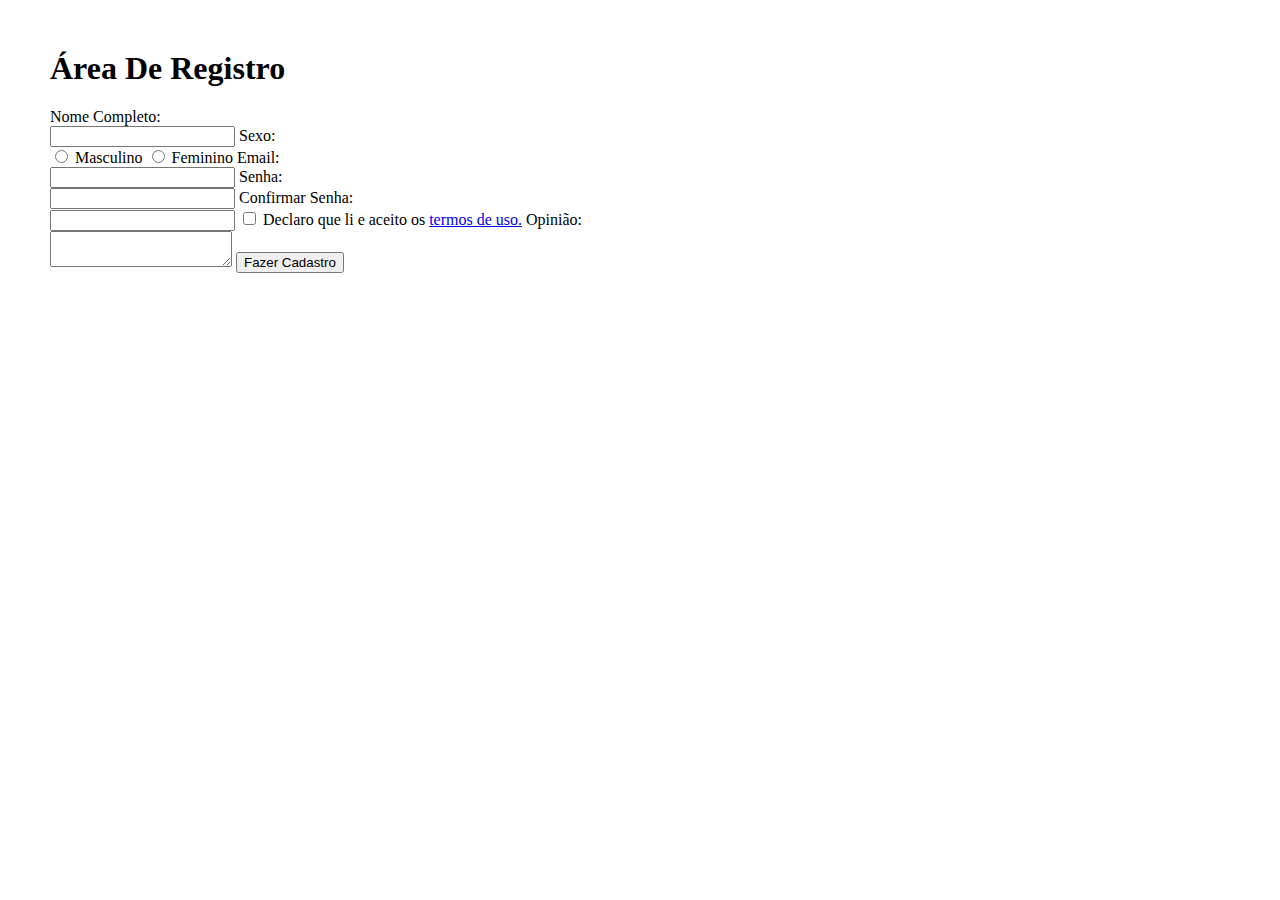
<file: html/teste.html>
<!DOCTYPE html>
<html>
<head>
        <meta charset="UTF-8" />
        <title>teste</title>
        <link rel="stylesheet" href="css/estilo.css">
</head>
<body>
    <h1>Área De Registro</h1>
        <form action="get">
            <label>
                Nome Completo: <br>
                <input type="text" id="nome">
            </label>
            
            
            <!--Escolher sexo-->
            
            <label>  
                 Sexo: <br>  
                <input type="radio"  name="sexo"> Masculino
            </label>

            <label>
                <input type="radio"  name="sexo"> Feminino 
            </label>   
            
                
            
            <label>
                Email: <br>
                <input type="email">
            </label>
            
                

            <label>
                Senha: <br>
                <input type="password" id="Senha" >
            </label>

            

            <label>
                Confirmar Senha: <br>
                <input type="password" >
            </label>
            
            

            <label>
                <input type="checkbox" name="termos"> Declaro que li e aceito os <a class="termoslink" href="termos.html">termos de uso.</a>
            </label>
            
            

            <label>
                Opinião:  <br>  
                <textarea name="textop"></textarea>
            </label>
            

            <input type="submit" value="Fazer Cadastro">
        </form>
</body>
</html>
</file>
<file: html/css/estilo.css>
*{
    box-sizing: border-box;
}

body{
    margin: 50px;
}
</file>
